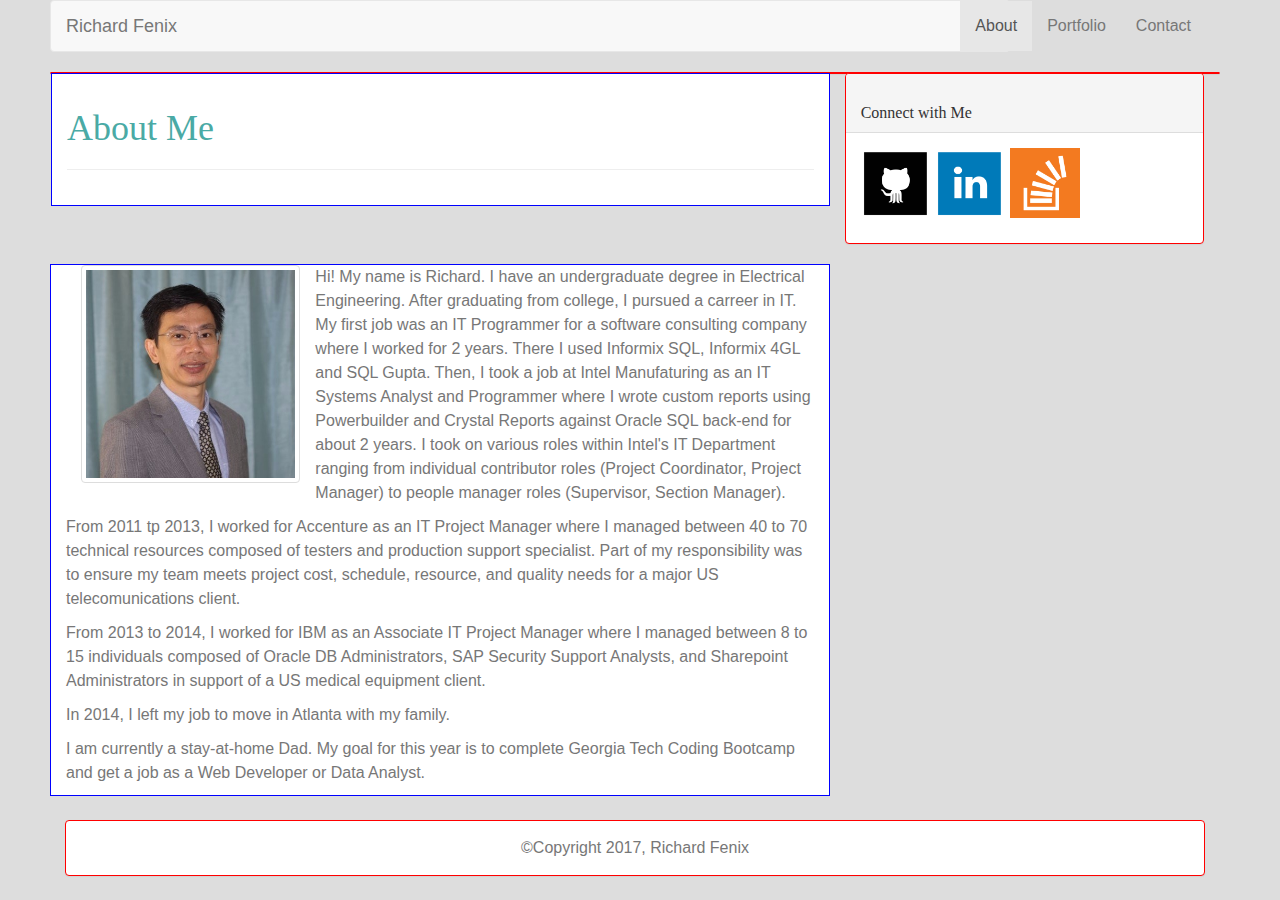
<file: index.html>
<!-- Demo Layout for Bootstrap (with panels) -->
<!DOCTYPE html>
<html lang="en-us">

<head>

  <meta charset="UTF-8">
  <title>My First Website</title>


  <!-- We need to bring in the bootstrap CSS -->
  <link rel="stylesheet" href="https://maxcdn.bootstrapcdn.com/bootstrap/3.3.6/css/bootstrap.min.css">
  <link rel="stylesheet" type="text/css" href="asset/css/style.css">

</head>

<body>

  <!-- NavBar (copied and pasted from WC3) -->
  <!-- Static navbar -->
  <nav class="navbar navbar-default">
    <div class="container container-fluid">
      <div class="navbar-header">
        <button type="button" class="navbar-toggle collapsed" data-toggle="collapse" data-target="#navbar" aria-expanded="false" aria-controls="navbar">
              <span class="sr-only">Toggle navigation</span>
              <span class="icon-bar">icon</span>
              <span class="icon-bar"></span>
              <span class="icon-bar"></span>
        </button>
        <a class="navbar-brand" href="#">Richard Fenix</a>
      </div>
      <div id="navbar" class="navbar-collapse collapse">
        <ul class="nav navbar-nav navbar-right">
          <li class="active"><a href="index.html">About <span class="sr-only">(current)</span></a></li>
          <li><a href="portfolio.html">Portfolio</a></li>
          <li><a href="contact.html">Contact</a></li>
        </ul>
      </div>
      <!--/.nav-collapse -->
    </div>
    <!--/.container-fluid -->
  </nav>

  <!-- Main Body goes in Container -->
  <div class="container">
    <div class="row">

      <!-- The content in this div gets wrapped in a panel -->
      <div class="panel">
        <div class="panel-body panel-default col-lg-8">
          <h1>About Me</h1>
          <hr>
        </div>
        <div class="col-lg-4">
            <div class="panel panel-default">
              <div class="panel-heading">
                <h3 class="panel-title">Connect with Me</h3>
              </div>
              <div class="panel-body">

<p>
          <a href="https://github.com/rfenix3/">
           <img id="github" src="asset/images/github_square_black-128.png" alt="Github Icon">
           </a>
          <a href="https://www.linkedin.com/in/richard-fenix/">
           <img id="linkedin" src="asset/images/linkedin_square_color-128.png" alt="LinkedIn Icon">
          </a>
          <a href="http://stackoverflow.com/users/7843066/rfenix3">
           <img id="overflow" src="asset/images/overflow-128.png" alt="Stack Overflow Icon">
          </a>
         </p>


              </div>
            </div>
        </div>
      </div>
    </div>
    <div class="row">
      <div class="col-lg-8">
        <div class="col-lg-4">
          <img class="img img-thumbnail" src="asset/images/RF_Headshot.jpg">
        </div>
          <p>Hi! My name is Richard. I have an undergraduate degree in Electrical Engineering.  After graduating from college, I pursued a carreer in IT.  My first job was an IT Programmer for a software consulting company where I worked for 2 years.  There I used Informix SQL, Informix 4GL and SQL Gupta.  Then, I took a job at Intel Manufaturing as an IT Systems Analyst and Programmer where I wrote custom reports using Powerbuilder and Crystal Reports against Oracle SQL back-end for about 2 years.  I took on various roles within Intel's IT Department ranging from individual contributor roles (Project Coordinator, Project Manager) to people manager roles (Supervisor, Section Manager). 
          </p>
          <p> From 2011 tp 2013, I worked for Accenture as an IT Project Manager where I managed between 40 to 70 technical resources composed of testers and production support specialist.  Part of my responsibility was to ensure my team meets project cost, schedule, resource, and quality needs for a major US telecomunications client.
          </p>
          <p> 
          From 2013 to 2014, I worked for IBM as an Associate IT Project Manager where I managed between 8 to 15 individuals composed of Oracle DB Administrators, SAP Security Support Analysts, and Sharepoint Administrators in support of a US medical equipment client.
          </p>
          <p>
          In 2014, I left my job to move in Atlanta with my family. 
          </p>
          <p>
          I am currently a stay-at-home Dad.  My goal for this year is to complete Georgia Tech Coding Bootcamp and get a job as a Web Developer or Data Analyst.
          </p>
      </div>
    </div>
    <br>
<!--    <div class="row">
      <div class="col-lg-3">
        <img class="img img-thumbnail" src="http://placehold.it/200x200">
      </div>
      <div class="col-lg-9">
        <h2>The Greatest Website Ever Made</h2>
        <p>Lorem ipsum dolor sit amet, consectetur adipisicing elit. Molestiae, nemo vitae! Nostrum quisquam quod autem amet distinctio tenetur dolore sequi veniam, vero nobis impedit nemo dolor ex dolorum quo minus.</p>
      </div>
    </div>
    <br> -->
    <div class="row">
      <div class="col-lg-12">

        <!-- The content in this div gets wrapped in a panel -->
        <div class="panel panel-default">
          <div class="panel-body">
            <div class="text-center">
              &copy;Copyright 2017, Richard Fenix
            </div>
          </div>
        </div>
      </div>
    </div>
  </div>
</body>

</html>
</file>
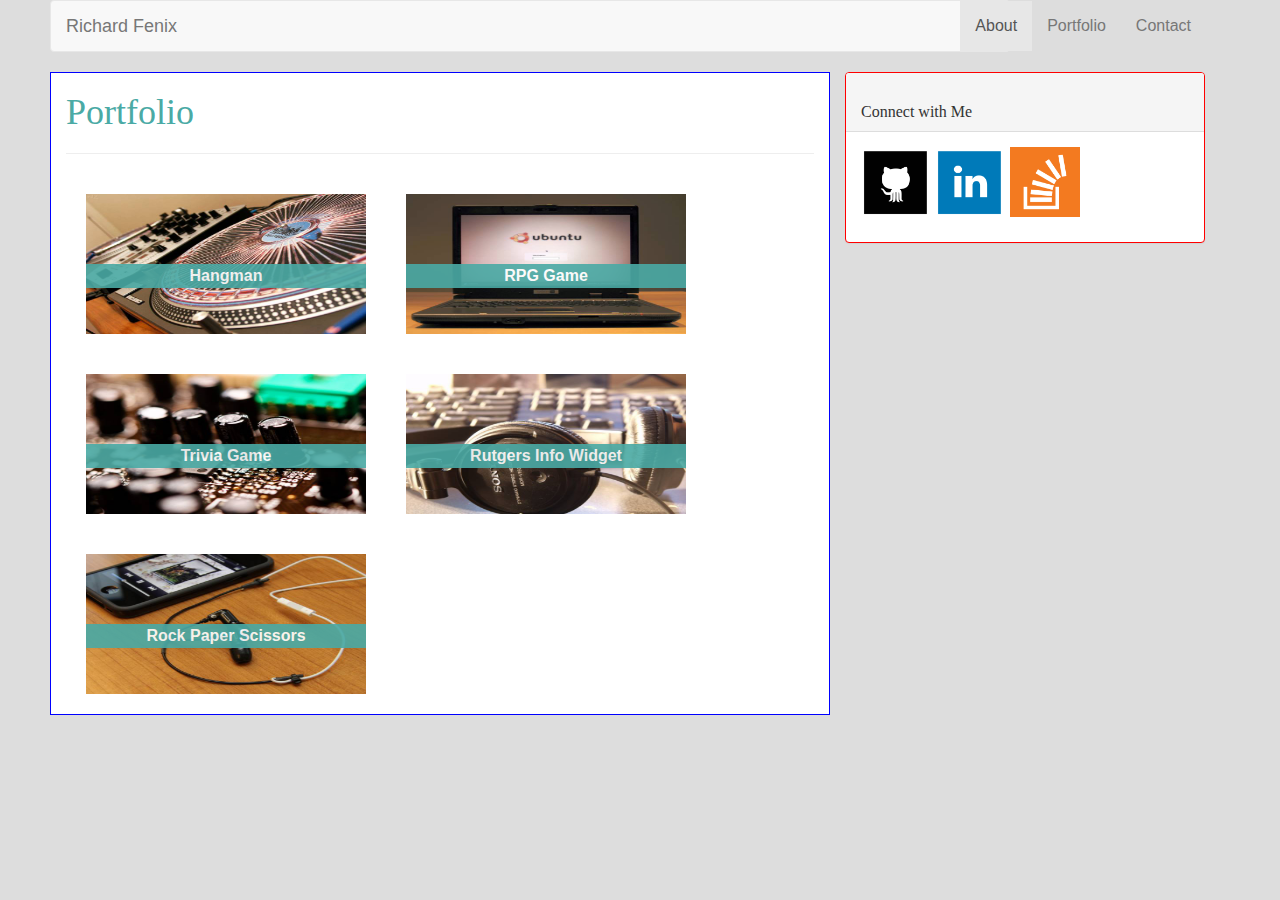
<file: portfolio.html>
<!-- Demo Layout for Bootstrap (with panels) -->
<!DOCTYPE html>
<html lang="en-us">

<head>

  <meta charset="UTF-8">
  <title>My First Website</title>


  <!-- We need to bring in the bootstrap CSS -->
  <link rel="stylesheet" href="https://maxcdn.bootstrapcdn.com/bootstrap/3.3.6/css/bootstrap.min.css">
  <link rel="stylesheet" type="text/css" href="asset/css/style.css">

</head>

<body>

  <!-- NavBar (copied and pasted from WC3) -->
  <!-- Static navbar -->
  <nav class="navbar navbar-default">
    <div class="container">
      <div class="navbar-header">
        <button type="button" class="navbar-toggle collapsed" data-toggle="collapse" data-target="#navbar" aria-expanded="false" aria-controls="navbar">
              <span class="sr-only">Toggle navigation</span>
              <span class="icon-bar">icon</span>
              <span class="icon-bar"></span>
              <span class="icon-bar"></span>
        </button>
        <a class="navbar-brand" href="#">Richard Fenix</a>
      </div>
      <div id="navbar" class="navbar-collapse collapse">
        <ul class="nav navbar-nav navbar-right">
          <li class="active"><a href="index.html">About <span class="sr-only">(current)</span></a></li>
          <li><a href="portfolio.html">Portfolio</a></li>
          <li><a href="contact.html">Contact</a></li>
        </ul>
      </div>
      <!--/.nav-collapse -->
    </div>
    <!--/.container-fluid -->
  </nav>

  <!-- Main Body goes in Container -->
  <div class="container container-fluid">
    <div class="row">

      <!-- The content in this div gets wrapped in a panel -->
      <div class="col-lg-8">
        <h1>Portfolio</h1>
        <hr>
        <div class="portfolio">
          <img class="place_pics img-responsive" src="asset/images/technics-q-c-640-480-2.jpg" alt="Hangman">
          <div class="transbox"> 
            <p>Hangman</p>
          </div>
        </div>  

        <div class="portfolio">
          <img class="place_pics img-responsive" src="asset/images/technics-q-c-640-480-3.jpg" alt="RPG Game">
          <div class="transbox">
            <p>RPG Game</p>
          </div>
        </div>  

        <div class="portfolio">
          <img class="place_pics img-responsive" src="asset/images/technics-q-c-640-480-4.jpg" alt="Trivia Game">
          <div class="transbox">
            <p>Trivia Game</p>
          </div>
        </div>

        <div class="portfolio">
          <img class="place_pics img-responsive" src="asset/images/technics-q-c-640-480-6.jpg" alt="Rutgers Info Widget">
          <div class="transbox">
            <p>Rutgers Info Widget</p>
          </div>
        </div>    

        <div class="portfolio">
          <img class="place_pics img-responsive" src="asset/images/technics-q-c-640-480-7.jpg" alt="Rock Paper Scissors">
          <div class="transbox">
            <p>Rock Paper Scissors</p>
          </div>
        </div>   
      </div>

      <div class="col-lg-4">
        <div class="panel panel-default">
          <div class="panel-heading">
            <h3 class="panel-title">Connect with Me</h3>
          </div>
        <div class="panel-body">

        <p>
          <a href="https://github.com/rfenix3/">
           <img id="github" src="asset/images/github_square_black-128.png" alt="Github Icon">
           </a>
          <a href="https://www.linkedin.com/in/richard-fenix/">
           <img id="linkedin" src="asset/images/linkedin_square_color-128.png" alt="LinkedIn Icon">
          </a>
          <a href="http://stackoverflow.com/users/7843066/rfenix3">
           <img id="overflow" src="asset/images/overflow-128.png" alt="Stack Overflow Icon">
          </a>
        </p>
      </div>
    </div>
  </div>
</body>

</html>
</file>
<file: asset/css/style.css>
body {
	width: 960px;
	background-color: #dddddd;
	font-family: Arial, 'Helvetica Neue', Helvetica, sans-serif;
	font-size: 16px;
	line-height: 24px;
	margin-left: 50px;
	color:#777777;
	/*background-image: url("../images/weather/weather.png");*/
	}

h1, h3{
	color:#4aaaa5;
	font-family: 'Georgia', Times, 'Times New Roman', serif;
}

h3{
	padding-top: 20px;
}

.col-lg-4{
	float: left !important;
}

.col-lg-8{
	border: 1px solid blue;
	background-color: #ffffff;
}

.panel{
	border: 1px solid red;
}

#github, #linkedin, #overflow {
	width: 70px;
    height: 70px;
}

.main{
	margin-top: -50px;
}


.place_pics {
	width:280px;
	height: 140px;
}

div.portfolio {
	width: 280px;
	height: 140px;
	float:left;
	margin: 20px 20px 20px 20px;
	justify-content: center;
	/*border:1px solid black; */
}

div.transbox {
  margin: -70px 0px 10px 0px;
  opacity: 0.9;
  background-color: #4aaaa5;
  /*border: 1px solid red; */
}

div.transbox p {
  font-weight: bold;
  color: #ffffff;
  text-align: center;  
}
</file>
